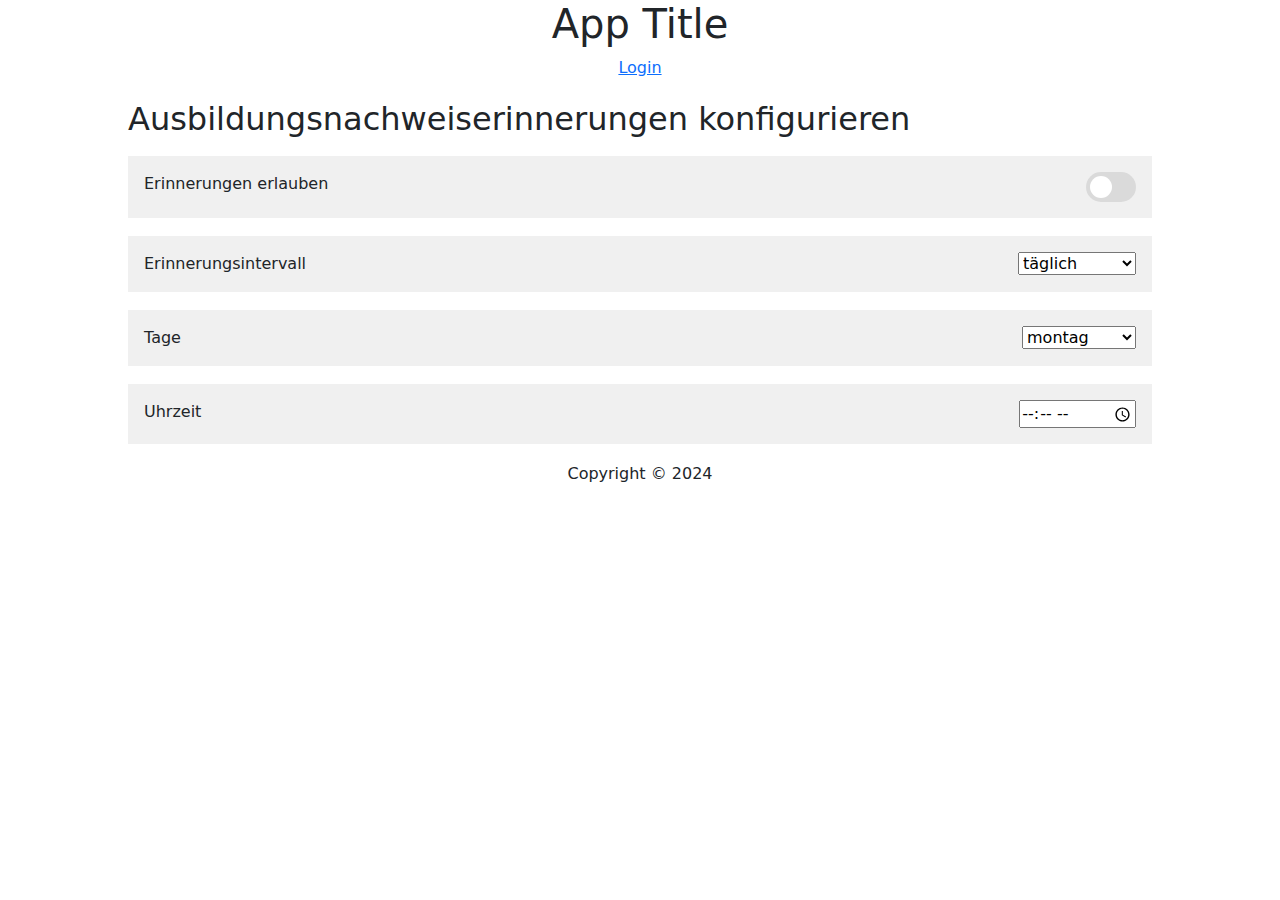
<file: index.html>
<!DOCTYPE html>
<html lang="de">
  <head>
    <meta charset="UTF-8" />
    <meta name="viewport" content="width=device-width, initial-scale=1.0" />
    <title>Umsetzungsprototyp</title>
    <link rel="stylesheet" href="style.css" />

    <link
      href="https://cdn.jsdelivr.net/npm/bootstrap@5.3.3/dist/css/bootstrap.min.css"
      rel="stylesheet"
      integrity="sha384-QWTKZyjpPEjISv5WaRU9OFeRpok6YctnYmDr5pNlyT2bRjXh0JMhjY6hW+ALEwIH"
      crossorigin="anonymous"
    />
  </head>
  <body>
    <header>
      <h1>App Title</h1>
      <a href="/pages/login.html">Login</a>
    </header>
    <main>
      <h2>Ausbildungsnachweiserinnerungen konfigurieren</h2>
      <div class="content-container reminder-toggle-container">
        <span>Erinnerungen erlauben</span>
        <input type="checkbox" name="reminders-toggle" id="reminders-toggle" />
      </div>
      <div class="content-container reminder-interval-container">
        <label for="reminder-interval">Erinnerungsintervall</label>
        <div id="reminder-interval-dropdown">
          <select name="reminder-interval" id="">
            <option value="daily">täglich</option>
            <option value="weekly">wöchentlich</option>
          </select>
        </div>
      </div>
      <div class="content-container reminder-interval-container">
        <label for="reminder-interval">Tage</label>
        <div id="reminder-interval-dropdown">
          <select name="reminder-days-interval" id="">
            <option value="monday">montag</option>
            <option value="tuesday">dienstag</option>
            <option value="wednesday">mittwoch</option>
            <option value="thursday">donnerstag</option>
            <option value="friday">freitag</option>
            <option value="saturday">samstag</option>
            <option value="sunday">sonntag</option>
          </select>
        </div>
      </div>
      <div class="content-container reminder-interval-container">
        <label for="reminder-interval">Uhrzeit</label>
        <input type="time" name="reminder-time" id="" />
      </div>
    </main>

    <footer>Copyright &#169; 2024</footer>

    <script
      src="https://cdn.jsdelivr.net/npm/bootstrap@5.3.3/dist/js/bootstrap.bundle.min.js"
      integrity="sha384-YvpcrYf0tY3lHB60NNkmXc5s9fDVZLESaAA55NDzOxhy9GkcIdslK1eN7N6jIeHz"
      crossorigin="anonymous"
    ></script>
  </body>
</html>
</file>
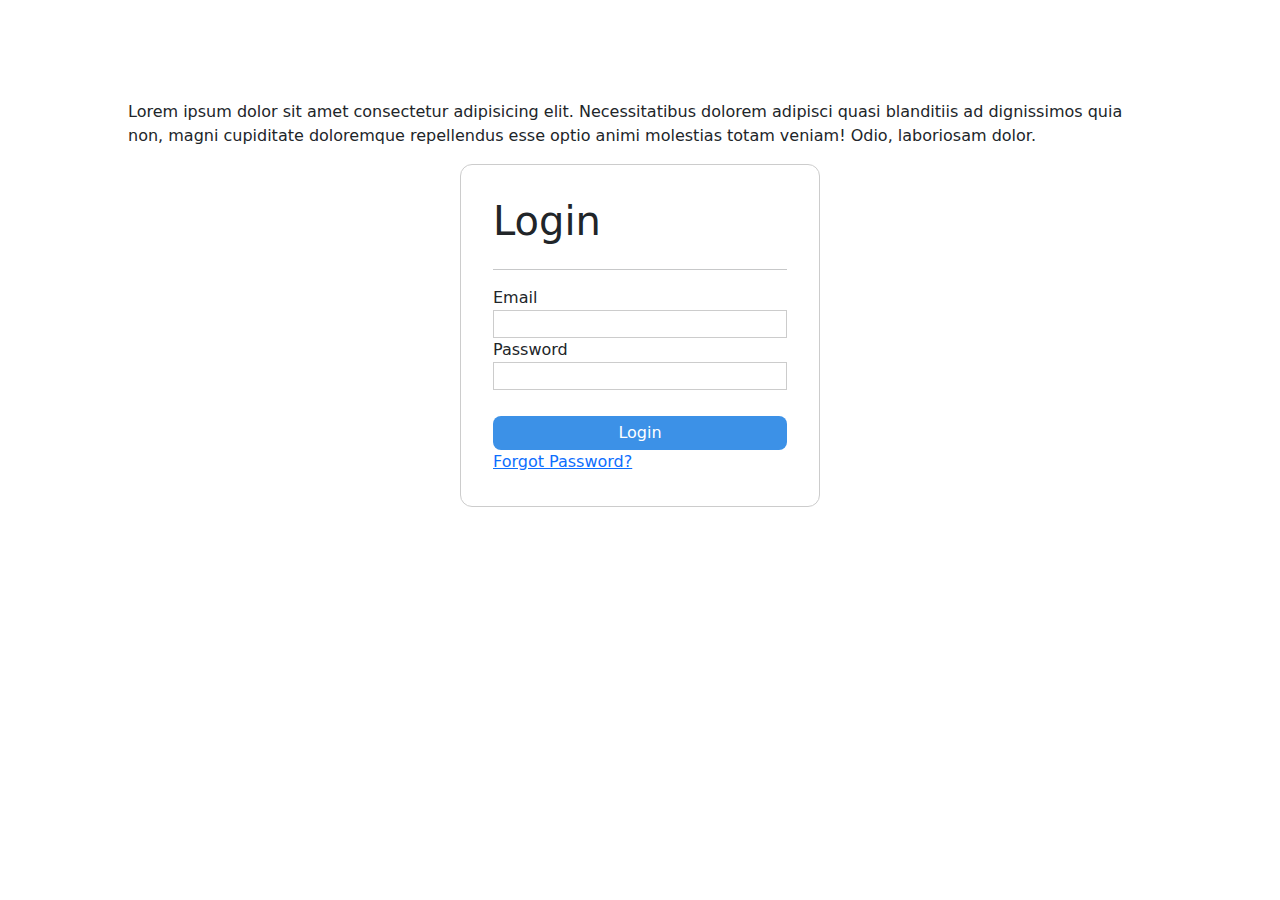
<file: login.html>
<!DOCTYPE html>
<html lang="en">
  <head>
    <meta charset="UTF-8" />
    <meta name="viewport" content="width=device-width, initial-scale=1.0" />
    <title>Umsetzungsprototyp - Login</title>
    <link rel="stylesheet" href="style.css" />
    <link rel="stylesheet" href="login.css" />
    <link
      href="https://cdn.jsdelivr.net/npm/bootstrap@5.3.3/dist/css/bootstrap.min.css"
      rel="stylesheet"
      integrity="sha384-QWTKZyjpPEjISv5WaRU9OFeRpok6YctnYmDr5pNlyT2bRjXh0JMhjY6hW+ALEwIH"
      crossorigin="anonymous"
    />
  </head>
  <body>
    <main>
      <p>
        Lorem ipsum dolor sit amet consectetur adipisicing elit. Necessitatibus
        dolorem adipisci quasi blanditiis ad dignissimos quia non, magni
        cupiditate doloremque repellendus esse optio animi molestias totam
        veniam! Odio, laboriosam dolor.
      </p>
      <div class="form-wrapper">
        <form action="login" method="get">
          <h1>Login</h1>

          <hr />
          <div class="wrong-password-message">
          </div>
          <div class="input-wrapper">
            <div class="input-field">
              <label for="email">Email</label>
              <input type="email" name="email" id="email" />
            </div>
            <div class="input-field">
              <label for="password">Password</label>
              <input type="password" name="password" id="password" />
            </div>
          </div>

          <button type="submit" class="submit-btn">Login</button>
          <a href="/login.html" class="forgot-password">
            Forgot Password?
          </a>

        </form>
      </div>
    </main>
    <script type="module" src="script.js"></script>
  </body>
</html>
</file>
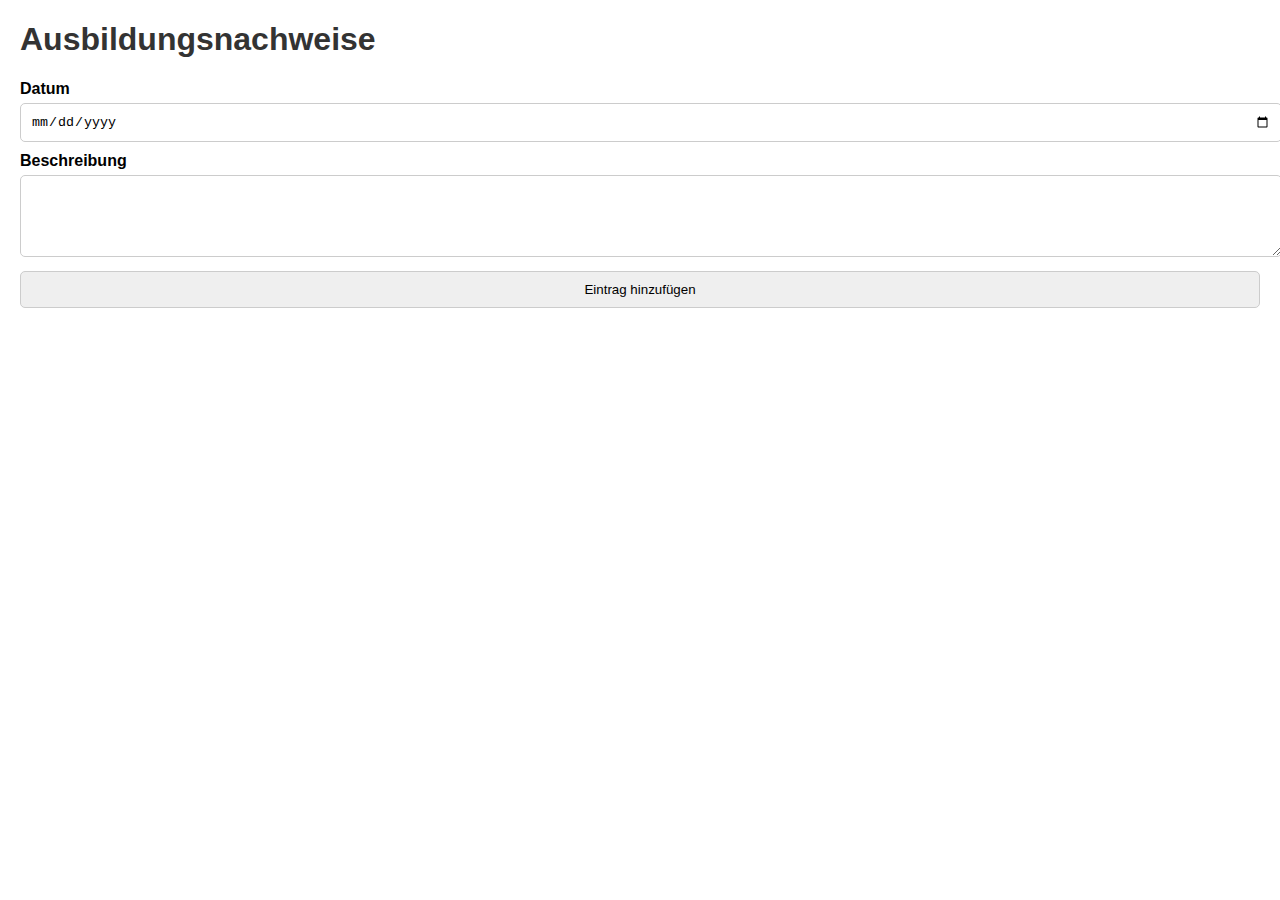
<file: pages/ausbildungsnachweise.html>
<!DOCTYPE html>
<html lang="de">
<head>
    <meta charset="UTF-8">
    <meta name="viewport" content="width=device-width, initial-scale=1.0">
    <title>Ausbildungsnachweise</title>
    <style>
        body {
            font-family: Arial, sans-serif;
            margin: 20px;
        }
        h1 {
            color: #333;
        }
        form {
            margin-bottom: 20px;
        }
        label {
            display: block;
            margin-bottom: 5px;
            font-weight: bold;
        }
        input, textarea, button {
            width: 100%;
            padding: 10px;
            margin-bottom: 10px;
            border: 1px solid #ccc;
            border-radius: 5px;
        }
        .entry {
            border: 1px solid #ccc;
            border-radius: 5px;
            padding: 10px;
            margin-bottom: 10px;
            background-color: #f9f9f9;
        }
        .entry h3 {
            margin: 0 0 10px;
        }
        .buttons {
            display: flex;
            gap: 10px;
        }
        .buttons button {
            flex: 1;
            padding: 5px;
            border: none;
            border-radius: 3px;
            cursor: pointer;
        }
        .delete-btn {
            background-color: #e74c3c;
            color: white;
        }
        .edit-btn {
            background-color: #3498db;
            color: white;
        }
        .modal {
            display: none;
            position: fixed;
            top: 50%;
            left: 50%;
            transform: translate(-50%, -50%);
            background-color: white;
            padding: 20px;
            box-shadow: 0 4px 8px rgba(0, 0, 0, 0.2);
            border-radius: 8px;
            z-index: 1000;
        }
        .modal.active {
            display: block;
        }
        .modal-header {
            font-weight: bold;
            margin-bottom: 10px;
        }
        .modal-buttons {
            display: flex;
            gap: 10px;
            margin-top: 20px;
        }
        .modal-buttons button {
            flex: 1;
            padding: 10px;
            border: none;
            border-radius: 5px;
            cursor: pointer;
        }
        .modal-cancel {
            background-color: #e74c3c;
            color: white;
        }
        .modal-save {
            background-color: #3498db;
            color: white;
        }
        .overlay {
            display: none;
            position: fixed;
            top: 0;
            left: 0;
            width: 100%;
            height: 100%;
            background-color: rgba(0, 0, 0, 0.5);
            z-index: 999;
        }
        .overlay.active {
            display: block;
        }
    </style>
</head>
<body>
    <h1>Ausbildungsnachweise</h1>

    <form id="entryForm">
        <label for="date">Datum</label>
        <input type="date" id="date" required>

        <label for="description">Beschreibung</label>
        <textarea id="description" rows="4" required></textarea>

        <button type="submit">Eintrag hinzufügen</button>
    </form>

    <div id="entries">
        <!-- Einträge werden hier angezeigt -->
    </div>

    <!-- Modal für Bearbeiten -->
    <div id="editModal" class="modal">
        <div class="modal-header">Eintrag bearbeiten</div>
        <label for="editDate">Datum</label>
        <input type="date" id="editDate">

        <label for="editDescription">Beschreibung</label>
        <textarea id="editDescription" rows="4"></textarea>

        <div class="modal-buttons">
            <button class="modal-save" id="saveEdit">Speichern</button>
            <button class="modal-cancel" id="cancelEdit">Abbrechen</button>
        </div>
    </div>

    <!-- Overlay -->
    <div id="overlay" class="overlay"></div>

    <script>
        // Referenzen auf die Formularelemente
        const form = document.getElementById('entryForm');
        const entriesDiv = document.getElementById('entries');
        const editModal = document.getElementById('editModal');
        const overlay = document.getElementById('overlay');
        const editDate = document.getElementById('editDate');
        const editDescription = document.getElementById('editDescription');
        let currentEntry = null;

        // Event-Listener für das Formular
        form.addEventListener('submit', function(event) {
            event.preventDefault(); // Verhindert das Neuladen der Seite

            // Werte aus dem Formular abrufen
            const date = document.getElementById('date').value;
            const description = document.getElementById('description').value;

            // Neuen Eintrag erstellen
            const entry = document.createElement('div');
            entry.className = 'entry';
            entry.innerHTML = `
                <h3>${date}</h3>
                <p>${description}</p>
                <div class="buttons">
                    <button class="edit-btn">Bearbeiten</button>
                    <button class="delete-btn">Löschen</button>
                </div>
            `;

            // Bearbeiten-Button Funktionalität
            entry.querySelector('.edit-btn').addEventListener('click', function() {
                currentEntry = entry;
                editDate.value = entry.querySelector('h3').textContent;
                editDescription.value = entry.querySelector('p').textContent;
                showModal();
            });

            // Löschen-Button Funktionalität
            entry.querySelector('.delete-btn').addEventListener('click', function() {
                currentEntry = entry;
                if (confirm('Möchten Sie diesen Eintrag wirklich löschen?')) {
                    entry.remove();
                }
            });

            // Eintrag zur Liste hinzufügen
            entriesDiv.appendChild(entry);

            // Formular zurücksetzen
            form.reset();
        });

        // Modal anzeigen
        function showModal() {
            editModal.classList.add('active');
            overlay.classList.add('active');
        }

        // Modal ausblenden
        function hideModal() {
            editModal.classList.remove('active');
            overlay.classList.remove('active');
        }

        // Speichern-Button im Modal
        document.getElementById('saveEdit').addEventListener('click', function() {
            if (currentEntry) {
                currentEntry.querySelector('h3').textContent = editDate.value;
                currentEntry.querySelector('p').textContent = editDescription.value;
            }
            hideModal();
        });

        // Abbrechen-Button im Modal
        document.getElementById('cancelEdit').addEventListener('click', function() {
            hideModal();
        });

        // Overlay-Klick zum Schließen des Modals
        overlay.addEventListener('click', function() {
            hideModal();
        });
    </script>
</body>
</html>
</file>
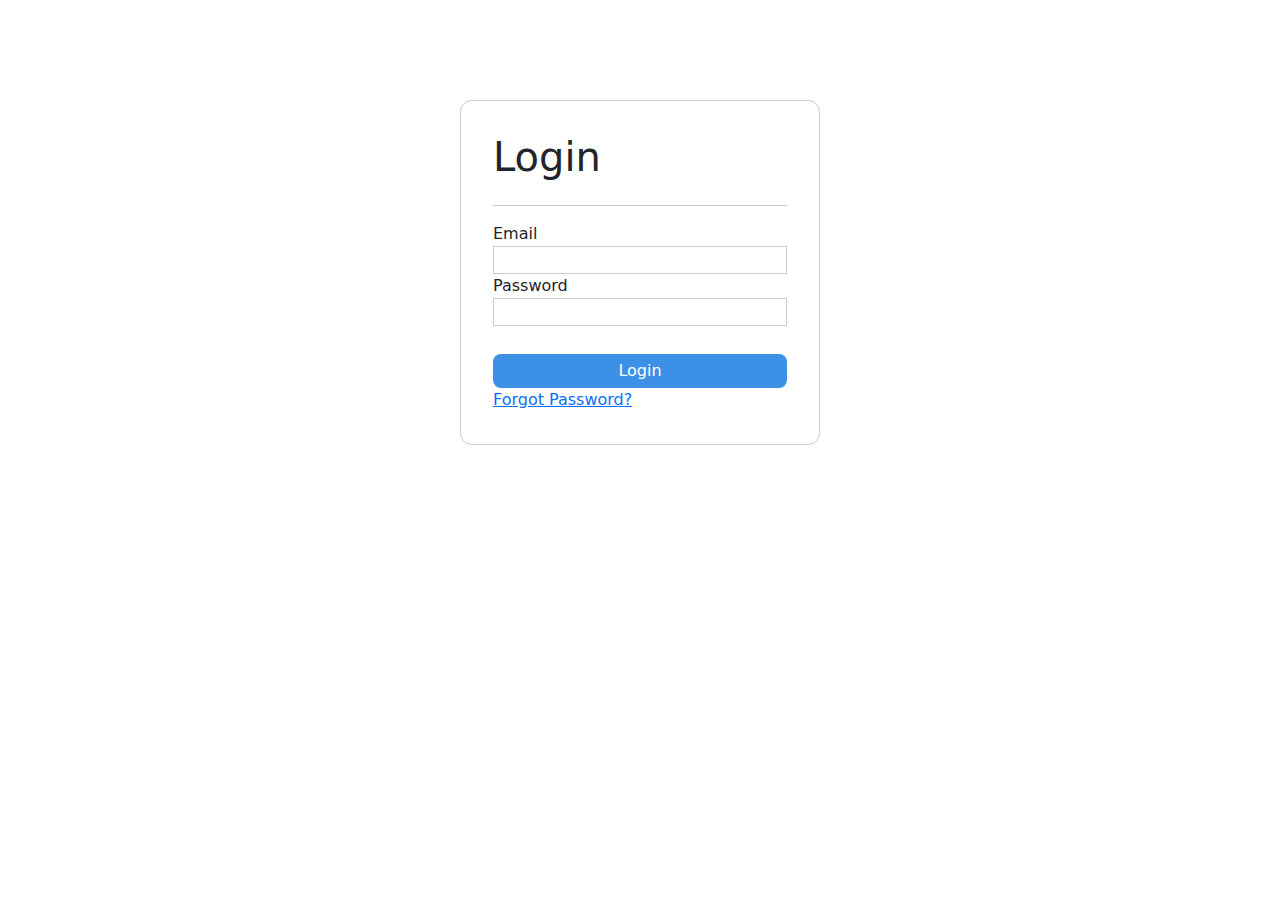
<file: pages/login.html>
<!DOCTYPE html>
<html lang="de">
  <head>
    <meta charset="UTF-8" />
    <meta name="viewport" content="width=device-width, initial-scale=1.0" />
    <title>Umsetzungsprototyp - Login</title>
    <link rel="stylesheet" href="../style.css" />
    <link rel="stylesheet" href="login.css" />
    <link
      href="https://cdn.jsdelivr.net/npm/bootstrap@5.3.3/dist/css/bootstrap.min.css"
      rel="stylesheet"
      integrity="sha384-QWTKZyjpPEjISv5WaRU9OFeRpok6YctnYmDr5pNlyT2bRjXh0JMhjY6hW+ALEwIH"
      crossorigin="anonymous"
    />
  </head>
  <body>
    <main>
      <div class="form-wrapper">
        <form action="login" method="get">
          <h1>Login</h1>
          <hr />
          <div class="input-wrapper">
            <div class="input-field">
              <label for="email">Email</label>
              <input type="email" name="email" id="email" />
            </div>
            <div class="input-field">
              <label for="password">Password</label>
              <input type="password" name="password" id="password" />
            </div>
          </div>

          <div class="wrong-password-message-container">
            <span id="wrong-password-message"> Wrong password. </span>
            <span id="too-many-attempts-message">
              Too many attempts, reset password.
            </span>
          </div>
          <button type="submit" class="submit-btn">Login</button>
          <a href="/pages/login.html" class="forgot-password">
            Forgot Password?
          </a>
        </form>
      </div>
    </main>
    <script type="module" src="../script.js"></script>
  </body>
</html>
</file>
<file: style.css>
body {
  margin: 0;
  font-family: Verdana, Geneva, Tahoma, sans-serif;
  display: flex;
  flex-direction: column;
  align-items: center;
}

main {
  width: 96%;
  margin-top: 100px;
}

h2 {
  font-size: 18px;
}

header {
  background-color: #fff;
  width: 100%;
  text-align: center;
  position: fixed;
}

.content-container {
  background-color: rgb(240, 240, 240);
  margin: 12px 0;
  display: flex;
  padding: 10px;
  justify-content: space-between;
}

/* Hide the default checkbox */
#reminders-toggle {
  -webkit-appearance: none;
  -moz-appearance: none;
  appearance: none;
  width: 50px;
  height: 30px;
  background-color: #dadada;
  border-radius: 30px;
  position: relative;
  cursor: pointer;
  transition: background-color 0.3s ease;
}

/* The circle inside the switch */
#reminders-toggle:before {
  content: "";
  position: absolute;
  top: 4px;
  left: 4px;
  width: 22px;
  height: 22px;
  background-color: white;
  border-radius: 50%;
  transition: transform 0.3s ease;
}

#reminders-toggle:checked {
  background-color: #149429;
}

#reminders-toggle:checked:before {
  transform: translateX(20px);
}

@media screen and (min-width: 700px) {
  main {
    width: 80%;
  }

  .content-container {
    margin: 18px 0;
    padding: 16px;
  }
}
</file>
<file: login.css>
form {
  display: flex;
  flex-direction: column;
  padding: 32px;
  border-radius: 12px;
  width: 360px;
  justify-content: center;
}

form,
input {
  border: 1px solid rgb(204, 204, 204);
}

.form-wrapper {
  display: flex;
  justify-content: center;
}

.input-wrapper {
  display: flex;
  flex-direction: column;
}

.input-field {
  display: flex;
  flex-direction: column;
}

.submit-btn {
  border: none;
  background-color: rgb(60, 145, 231);
  color: #fff;
  border-radius: 8px;
  height: 34px;
  margin-top: 26px;
}
</file>
<file: pages/login.css>
form {
  display: flex;
  flex-direction: column;
  padding: 32px;
  border-radius: 12px;
  width: 360px;
  justify-content: center;
}

form,
input {
  border: 1px solid rgb(204, 204, 204);
}

.form-wrapper {
  display: flex;
  justify-content: center;
}

.input-wrapper {
  display: flex;
  flex-direction: column;
}

.input-field {
  display: flex;
  flex-direction: column;
}

.submit-btn {
  border: none;
  background-color: rgb(60, 145, 231);
  color: #fff;
  border-radius: 8px;
  height: 34px;
}

.wrong-password-message-container {
  min-height: 28px;
}

#wrong-password-message {
  display: none;
}

#too-many-attempts-message {
  display: none;
  color: red;
  display: flex;
  flex-direction: column;
  margin: 12px 0;
  display: none;
}
</file>
